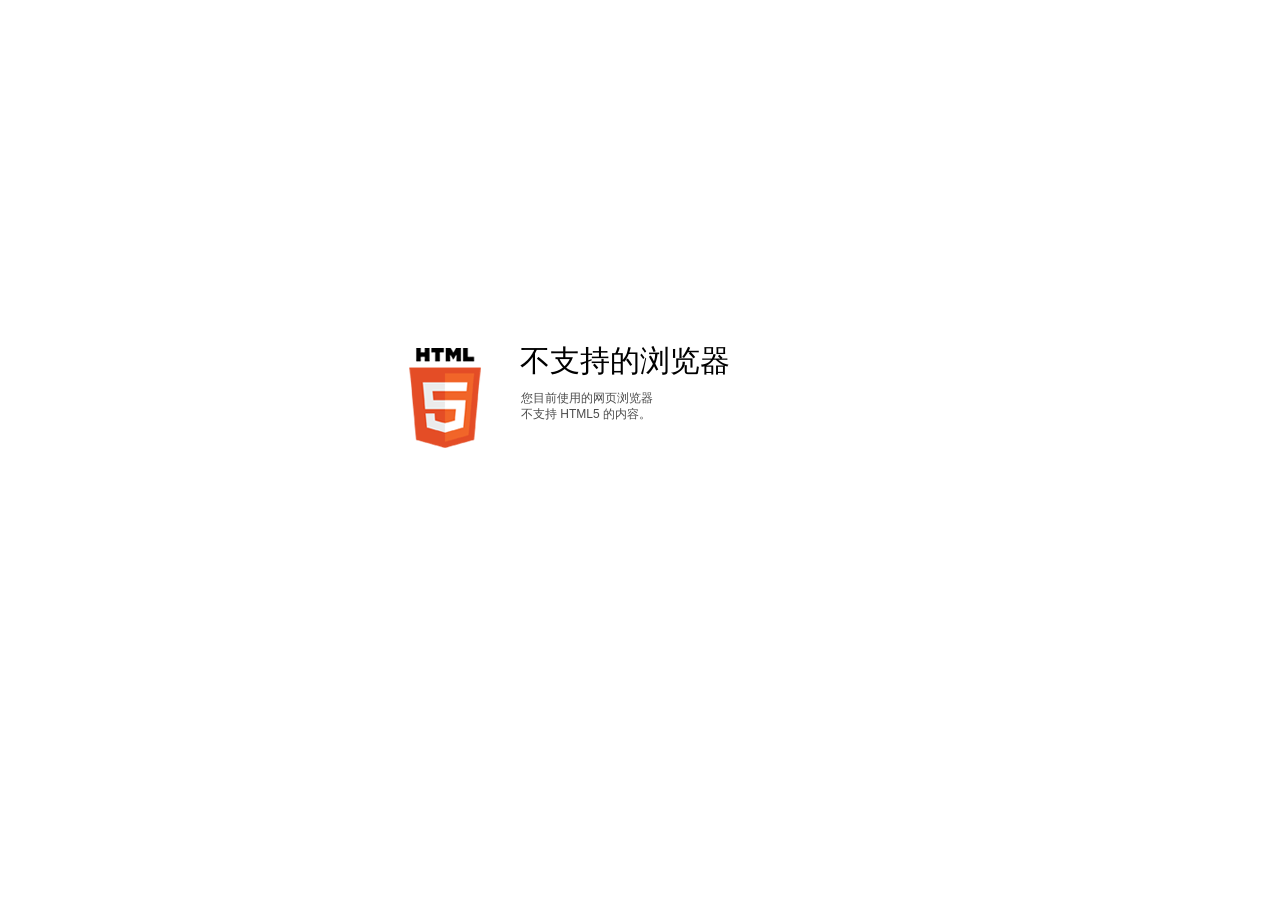
<file: docs/data/html5-unsupported.html>
﻿<html>
<head>
    <meta http-equiv="Content-Type" content="text/html;charset=utf-8"/>
    <meta name="viewport" content="width=device-width,initial-scale=1,maximum-scale=1">
    <meta name="format-detection" content="telephone=no">
    <meta name="apple-mobile-web-app-capable" content="yes">
    <meta name="apple-mobile-web-app-status-bar-style" content="black">
    <meta http-equiv="X-UA-Compatible" content="IE=edge">
    <meta name="msapplication-tap-highlight" content="no" />
    <title>更新您的 Web 浏览器</title>
    <style>
        body {
            background: #fff;
        }

        .container {
            background: url(html5.png) no-repeat;
            position: absolute;
            width: 405px;
            height: 100px;

            top: 50%;
            margin-top: -102px;
            left: 50%;
            margin-left: -231px;
        }

        .title {
            left: 111px;
            width: 290px;
            height: 20px;
            font-family: Arial;
            font-size: 30px;
            color: #000;
            position: absolute;
            line-height: 28px;
            top: -1px;
        }
        
        .message {
            font-family: Arial;
            font-size: 12px;
            color: #4b4b4b;
            line-height: 16px;
            padding-top: 15px;
            padding-left: 1px;
        }
    </style>
</head>
<body>
<div class="container" id="container">
    <div class="title">不支持的浏览器
        <div class="message">您目前使用的网页浏览器<br>不支持 HTML5 的内容。</div>
    </div>
</div>
</div>
</body>
</html>
</file>
